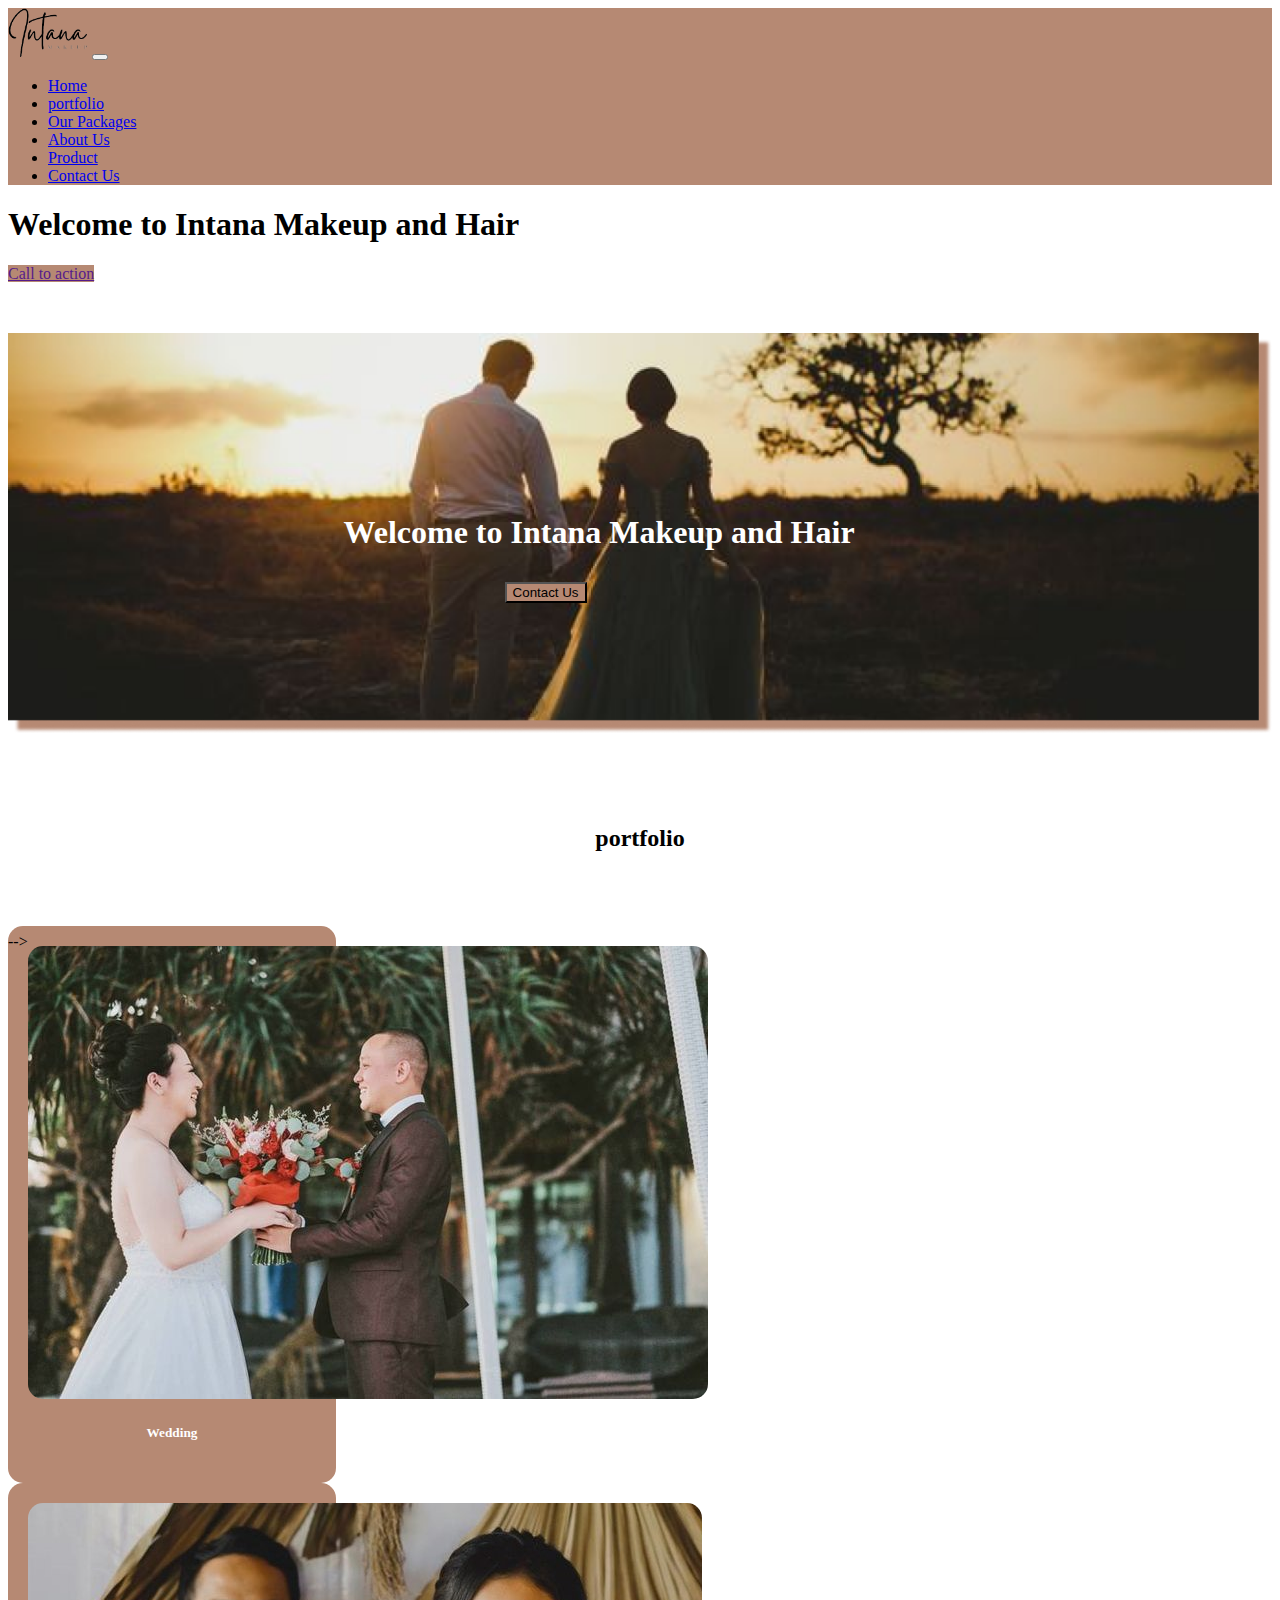
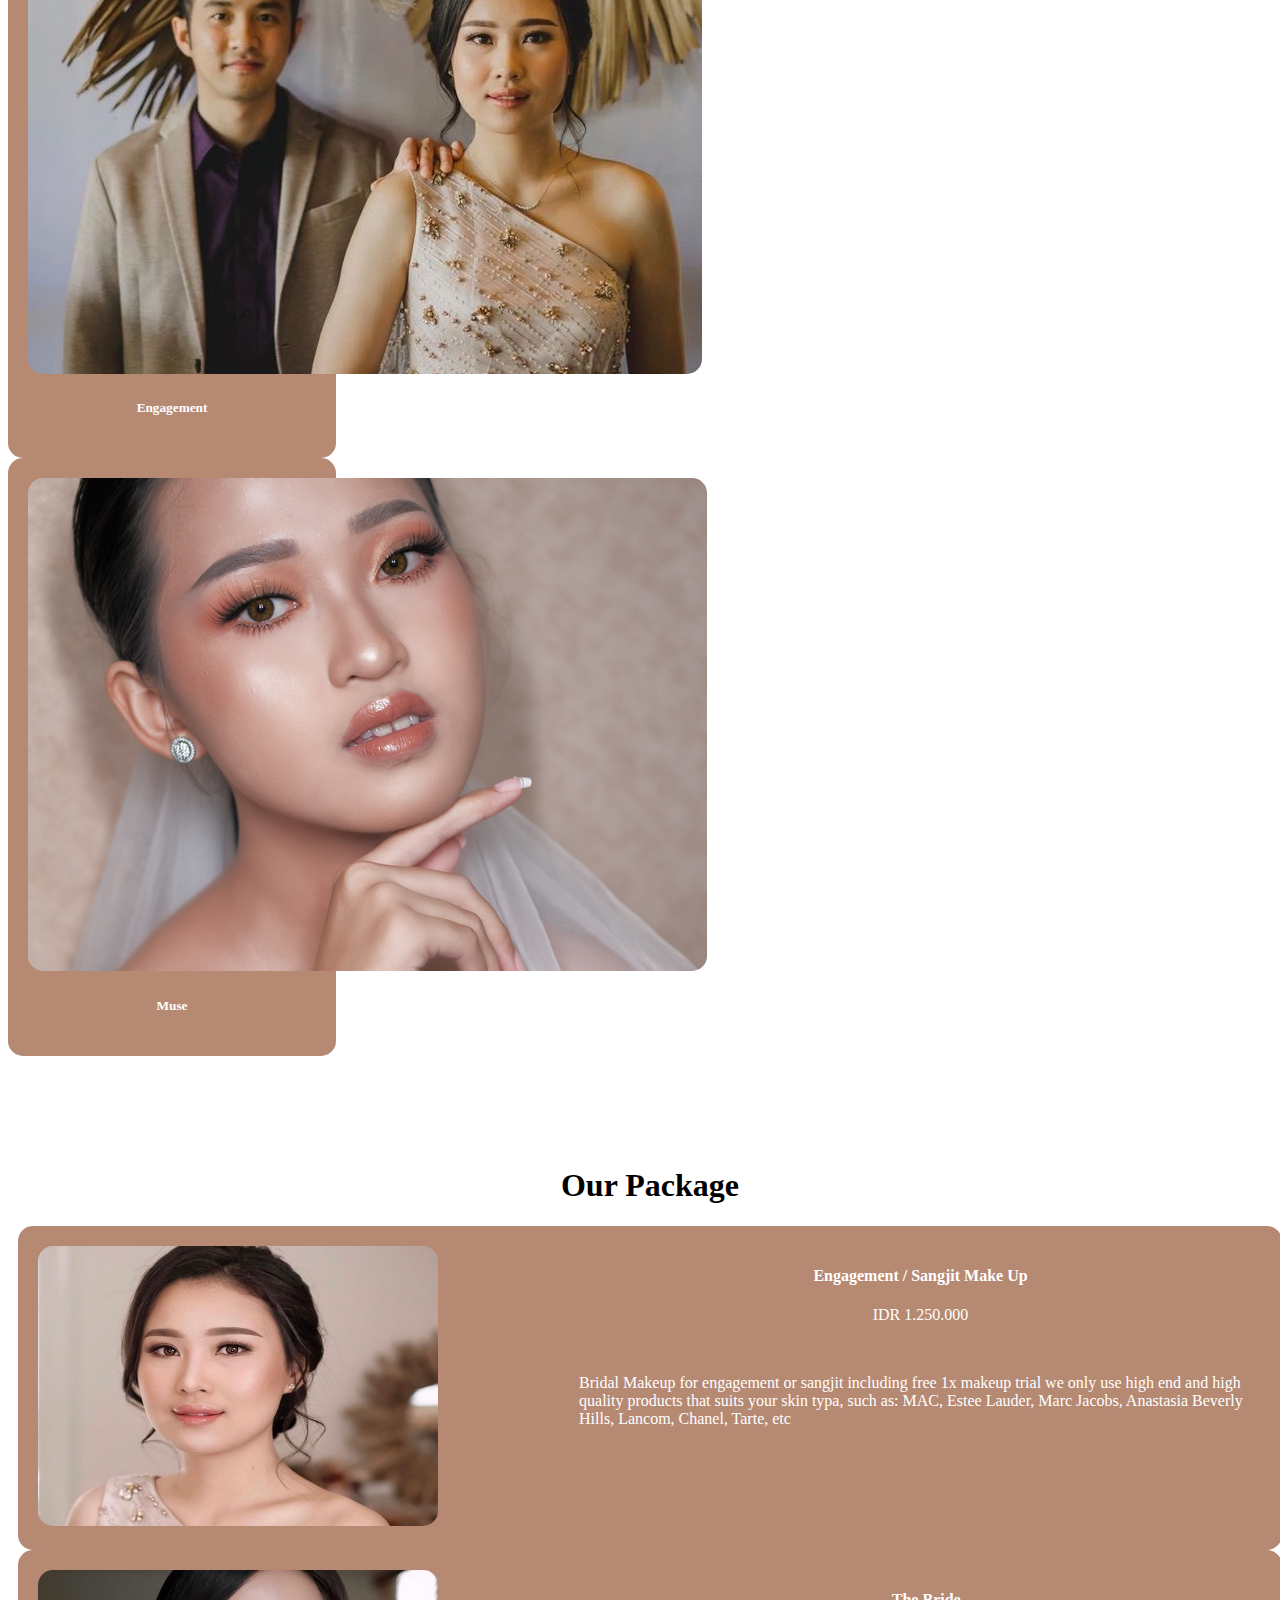
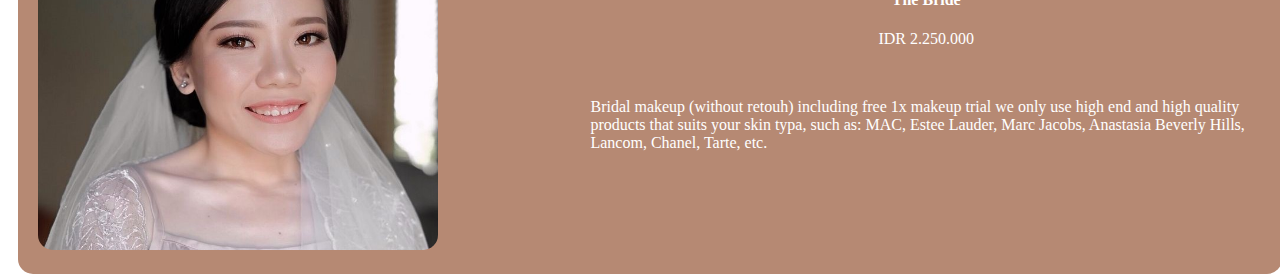
<file: index.html>
<!doctype html>
<html lang="en">
  <head>
    <!-- Required meta tags -->
    <meta charset="utf-8">
    <meta name="viewport" content="width=device-width, initial-scale=1">

    <!-- Bootstrap CSS -->
    <link href="https://cdn.jsdelivr.net/npm/bootstrap@5.0.0-beta2/dist/css/bootstrap.min.css" rel="stylesheet" integrity="sha384-BmbxuPwQa2lc/FVzBcNJ7UAyJxM6wuqIj61tLrc4wSX0szH/Ev+nYRRuWlolflfl" crossorigin="anonymous">
    <link rel="stylesheet" href="css/style.css">

    <title>Home</title>
  </head>   
  <body >
    <header>
      <nav class="navbar navbar-expand-lg navbar-light ">
    <div class="container">
      <img src="assets/logo2.png" alt="" class="logo">
      <button class="navbar-toggler" type="button" data-bs-toggle="collapse" data-bs-target="#navbarSupportedContent" aria-controls="navbarSupportedContent" aria-expanded="false" aria-label="Toggle navigation">
        <span class="navbar-toggler-icon"></span>
      </button>
      <div class="collapse navbar-collapse" id="navbarSupportedContent">
        <ul class="navbar-nav ms-auto mb-2 mb-lg-0">
          <li class="nav-item">
            <a class="nav-link active text-white" aria-current="page" href="#">Home</a>
          </li>
          <li class="nav-item">
            <a class="nav-link text-white" href="#">portfolio</a>
          </li>
          <li class="nav-item">
            <a class="nav-link text-white" href="#">Our Packages</a>
          </li>
          <li class="nav-item">
            <a class="nav-link text-white" href="#" tabindex="-1" >About Us</a>
          </li>
          <li class="nav-item">
            <a class="nav-link text-white" href="#" tabindex="-1" >Product</a>
          </li>
          <li class="nav-item">
            <a class="nav-link text-white" href="#" tabindex="-1" >Contact Us</a>
          </li>
        </ul>
      </div>
    </div>
      </nav>
      <div class="p-5 text-center bg-light">
        <h1 class="mb-3 text-white">Welcome to Intana Makeup and Hair</h1>
        <a class="btn text-white" href="" role="button">Call to action</a>
      </div>
    </header>

  <div class="banner-wrap">
    <div class="container">
      <div class="row">
        <div class="banner col-lg-12 col-sm-12">
          <h1>Welcome to Intana Makeup and Hair</h1>
          <button type="button" class="btn btn-atas text-white">Contact Us</button>
        </div>
      </div>
      <br>
      <br>
      <br>
      <br>
      
  <section>
    <div class="row">
      <h2 style="text-align: center;">portfolio</h2>
      <br>
      <br>
      <br>
      <div class="col-md-4">
        <div class="card" style="width: 18rem;">
          <img class="card-img-top" src="assets/wedding/card1.jpg" alt="Card image cap">
          <div class="card-body">
            <h5 style="text-align: center; color: white;" class="card-title">Wedding</h5>
          </div>
        </div>
      </div>
      <div class="col-md-4">
        <div class="col-md-4">
          <div class="card" style="width: 18rem;">
            <img class="card-img-top" src="assets/engagement/card2.jpg" alt="Card image cap">
            <div class="card-body">
              <h5 style="text-align: center; color: white;" class="card-title">Engagement</h5>
            </div>
          </div>
        </div>
      </div>
      <div class="col-md-4">
        <div class="col-md-4">
          <div class="card" style="width: 18rem;">
            <img class="card-img-top" src="assets/portofolio/card3.png" alt="Card image cap">
            <div class="card-body">
              <h5 style="text-align: center; color: white;" class="card-title">Muse</h5>
            </div>
          </div>
        </div>
      </div>
    </div>

  </section>
 
  <section class="card-product">
    <div class="title" style="text-align: center;">
      <div class="col-lg-12">
        <h1>Our Package</h1>
      </div>
    </div>
    <div class="container">
      <div class="row">
        <div class="col-12 mt-3">
            <div class="card">
                <div class="card-horizontal">
                    <div class="img-square-wrapper">
                        <img class="img-our-package" src="assets/engagement/engagement.jpg" alt="Card image cap">
                    </div>
                    <div class="card-body">
                        <h4 class="card-title" style="color: white;">Engagement / Sangjit Make Up</h4>
                        <p class="card-subtitle" style="color: white;">IDR 1.250.000</p>
                        <br>
                        <p class="card-text" style="color: white;">Bridal Makeup for engagement or sangjit
                          including free 1x makeup trial 
                          we only use high end and high quality products that suits your skin typa, such as:
                          MAC, Estee Lauder, Marc Jacobs, Anastasia Beverly Hills, Lancom, Chanel, Tarte, etc</p>
                    </div>
                </div>
            </div>
        </div>
        <div class="col-12 mt-3">
          <div class="card">
              <div class="card-horizontal">
                  <div class="img-square-wrapper">
                      <img class="img-our-package" src="assets/wedding/bride.jpg" alt="Card image cap">
                  </div>
                  <div class="card-body">
                      <h4 class="card-title" style="color: white;">The Bride</h4>
                      <p class="card-subtitle" style="color: white;">IDR 2.250.000</p>
                      <br>
                      <p class="card-text" style="color: white;">Bridal makeup (without retouh)
                        including free 1x makeup trial 
                        we only use high end and high quality products that suits your skin typa, such as:
                        MAC, Estee Lauder, Marc Jacobs, Anastasia Beverly Hills, Lancom, Chanel, Tarte, etc.</p>
                  </div>
              </div>
          </div>
      </div>
      </div>
    </div>
  </section>
       

     
    </div>
  </div> -->
    <!-- Optional JavaScript; choose one of the two! -->

    <!-- Option 1: Bootstrap Bundle with Popper -->
    <script src="https://cdn.jsdelivr.net/npm/bootstrap@5.0.0-beta2/dist/js/bootstrap.bundle.min.js" integrity="sha384-b5kHyXgcpbZJO/tY9Ul7kGkf1S0CWuKcCD38l8YkeH8z8QjE0GmW1gYU5S9FOnJ0" crossorigin="anonymous"></script>

    <!-- Option 2: Separate Popper and Bootstrap JS -->
    <!--
    <script src="https://cdn.jsdelivr.net/npm/@popperjs/core@2.6.0/dist/umd/popper.min.js" integrity="sha384-KsvD1yqQ1/1+IA7gi3P0tyJcT3vR+NdBTt13hSJ2lnve8agRGXTTyNaBYmCR/Nwi" crossorigin="anonymous"></script>
    <script src="https://cdn.jsdelivr.net/npm/bootstrap@5.0.0-beta2/dist/js/bootstrap.min.js" integrity="sha384-nsg8ua9HAw1y0W1btsyWgBklPnCUAFLuTMS2G72MMONqmOymq585AcH49TLBQObG" crossorigin="anonymous"></script>
    -->
  </body>
</html>
</html>
</file>
<file: css/style.css>
.logo{
    width: 80px;
}
.navbar{
    background: #B68973;
}

.banner-wrap{
    height: 600px;
    margin-top: 50px;
}
.banner{
    text-align: center;
    color: white;
    display: flex;
    justify-content: center;
    align-items: center;
    background-repeat: no-repeat;
    background-image: url(../assets/prewedding/banner-bg.png);   
    width: 100%;
    background-size: 100%;
    height: 400px;
}

.btn-atas{
    margin-top: 200px;
    position: relative;
    right: 350px;
    bottom: 40px;
}
.btn{
    background-color: #B68973;
}
.card-product {
    /* background-color: #B68973; */
    height: 250px;
    width: 100%;
    border-radius: 10px;
    padding: 10px;
    margin-top: 5rem;
}

.card-image img{
    width: 100%;
    height: 220px;
}

.card-horizontal {
    display: flex;
    flex: 1 1 auto;
}


.card {
    background-color: #B68973;
    padding: 20px;
    border-radius: 15px;
}

.card img {
    border-radius: 15px;
}

.card-title {
    text-align: center;
}

.card-subtitle {
    text-align: center;
}

.img-square-wrapper {
    width: 100%;
}

.img-our-package {
    width: 400px;
    height: 280px;
}

 a.nav-link:hover{
    color: black!important;
}
@media only screen and (max-width: 768px) {
    /* For mobile phones: */
    .banner h1{
        position: relative;
        bottom: 140px;
        left: 50px;
    }
    .banner button{
       
       /* position: relative; */
       bottom: 180px;
       right: 180px;
    }
  }
</file>
